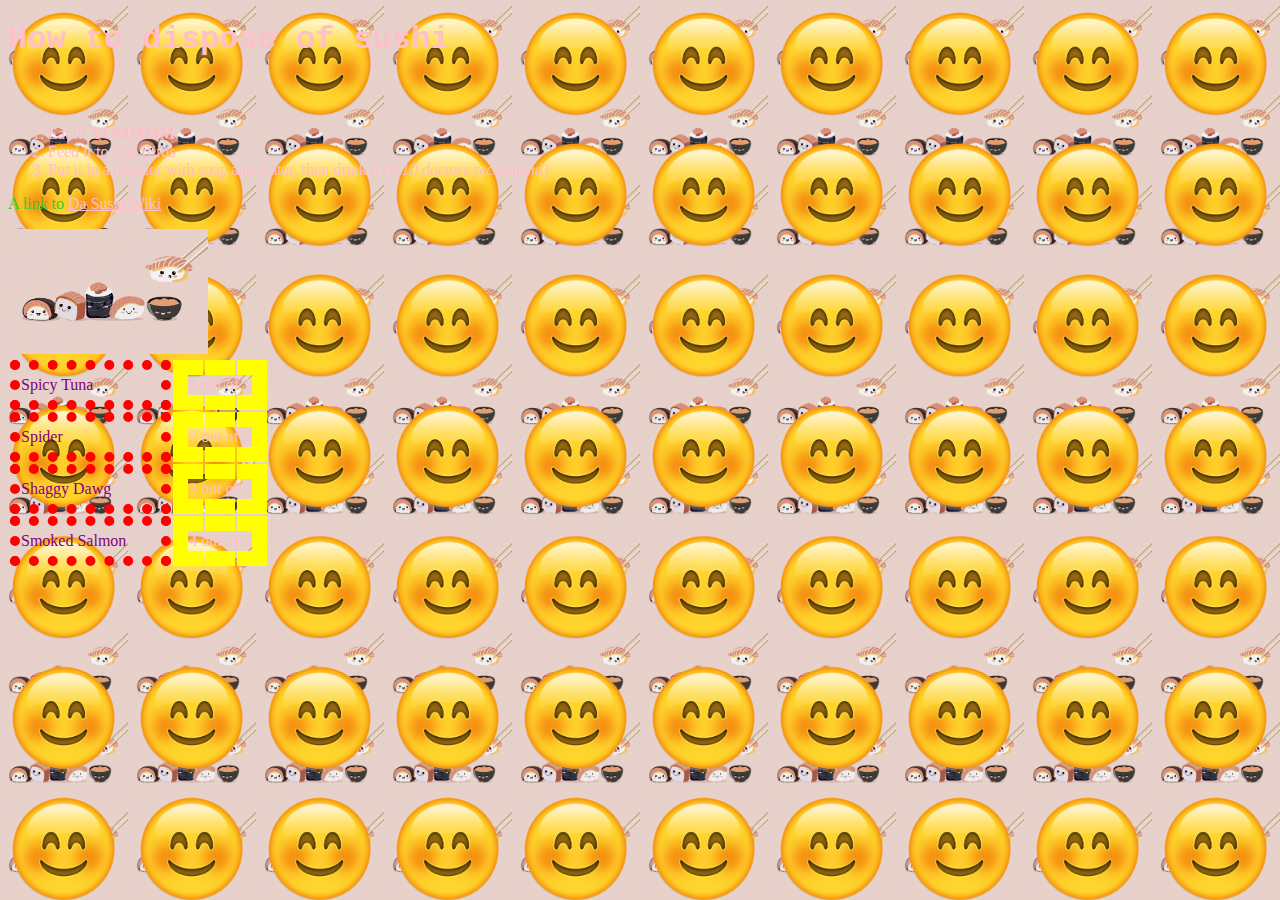
<file: index.html>
<!-- MUST include at the start of every html file. tells the computer to interpret the file as html -->
<!DOCTYPE html>

<!-- html tag goes around everything -->
<html>

  <!-- head tag: includes helpful things about page setup. usually 2-5 lines long -->
  <head>
    <!-- This makes the title on the tab "Sushi!!!"-->
    <title>Sushi!!!</title>

    <!--Language interpretation-->
    <meta charset="utf-8">
    <!-- Favicon: image that shows up in the tab -->
    <link rel="icon" href="fav.png" />

    <link rel="stylesheet" href="style.css">
  </head>

  <!-- body tag, usually containing much more. has all of the stuff that gets rendered on your webpage -->
  <body>
    <h1>How to dispose of sushi</h1>

    <ol>
      <li>Eat it! <strong>YUMMMM</strong></li>
      <li>Feed it to The Birds</li>
      <li>Put it in a blender with soap and water, then drink it <em>(9/10 doctors reccomend)</em></li>

    </ol>

    <p>
      A link to 
      <a href="https://en.wikipedia.org/wiki/Sushi">Da Sushi Wiki</a>
    </p>

    <img src="sush.jpg" 
    alt="Sushi in a syle of cartoon"
    width="200"
    height="125" />

    <table>
      <tr>
        <td class="fish">Spicy Tuna</td>
        <td>3 out of 5</td>
      </tr>
      <tr>
        <td class="fish">Spider</td>
        <td>3 out of 5</td>
      </tr>
      <tr>
        <td class="fish">Shaggy Dawg</td>
        <td>3 out of 5</td>
      </tr>
      <tr>
        <td class="fish">Smoked Salmon</td>
        <td>4 out of 5</td>
      </tr>
    </table>

  </body>

</html>
</file>
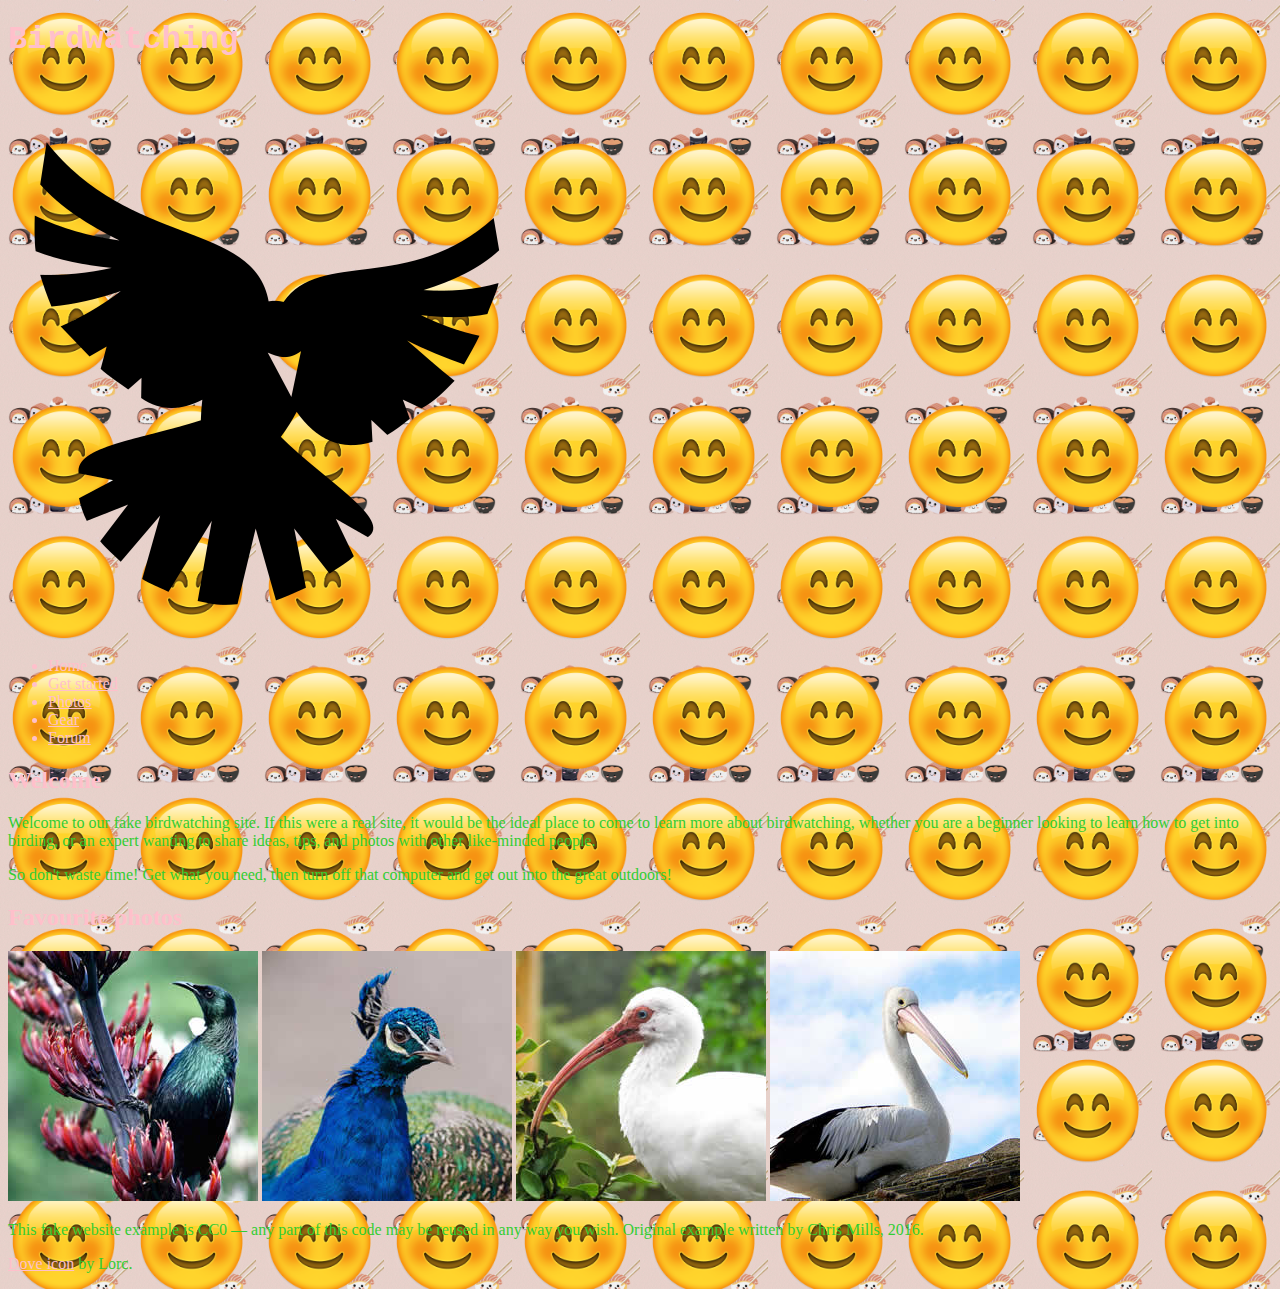
<file: index copy.html>
<!DOCTYPE html>
<html lang="en">
  <head>
    <meta charset="utf-8">
    <title>Birdwatching</title>
    <link href="style.css" rel="stylesheet">

    <!--[if lt IE 9]>
      <script src="https://cdnjs.cloudflare.com/ajax/libs/html5shiv/3.7.3/html5shiv.js"></script>
    <![endif]-->
  </head>

  <body>
    <header>
      
      <h1>Birdwatching</h1>
      <img src="dove.png" alt="a simple dove logo">

    <nav>
      <ul>
        <li><span>Home</span></li>
        <li><a href="#">Get started</a></li>
        <li><a href="#">Photos</a></li>
        <li><a href="#">Gear</a></li>
        <li><a href="#">Forum</a></li>
      </ul>
    </nav>  

    </header>

    <main>
      <h2>Welcome</h2>

      <p>Welcome to our fake birdwatching site. If this were a real site, it would be the ideal place to come to learn more about birdwatching, whether you are a beginner looking to learn how to get into birding, or an expert wanting to share ideas, tips, and photos with other like-minded people.</p>

      <p>So don't waste time! Get what you need, then turn off that computer and get out into the great outdoors!</p>

    </main>    

    <aside>
      <h2>Favourite photos</h2>
      <a href="favorite-1.jpg"><img src="favorite-1_th.jpg" alt="Small black bird, black claws, long black slender beak, links to larger version of the image"></a>
      <a href="favorite-2.jpg"><img src="favorite-2_th.jpg" alt="Top half of a pretty bird with bright blue plumage on neck, light colored beak, blue headdress, links to larger version of the image"></a>
      <a href="favorite-3.jpg"><img src="favorite-3_th.jpg" alt="Top half of a large bird with white plumage, very long curved narrow light colored break, links to larger version of the image"></a>
      <a href="favorite-4.jpg"><img src="favorite-4_th.jpg" alt="Large bird, mostly white plumage with black plumage on back and rear, long straight white beak, links to larger version of the image"></a>
    </aside>    

    <footer>
      <p>This fake website example is CC0 — any part of this code may be reused in any way you wish. Original example written by Chris Mills, 2016.</p>

      <p><a href="http://game-icons.net/lorc/originals/dove.html">Dove icon</a> by Lorc.</p>
    </footer>

  </body>
</html>
</file>
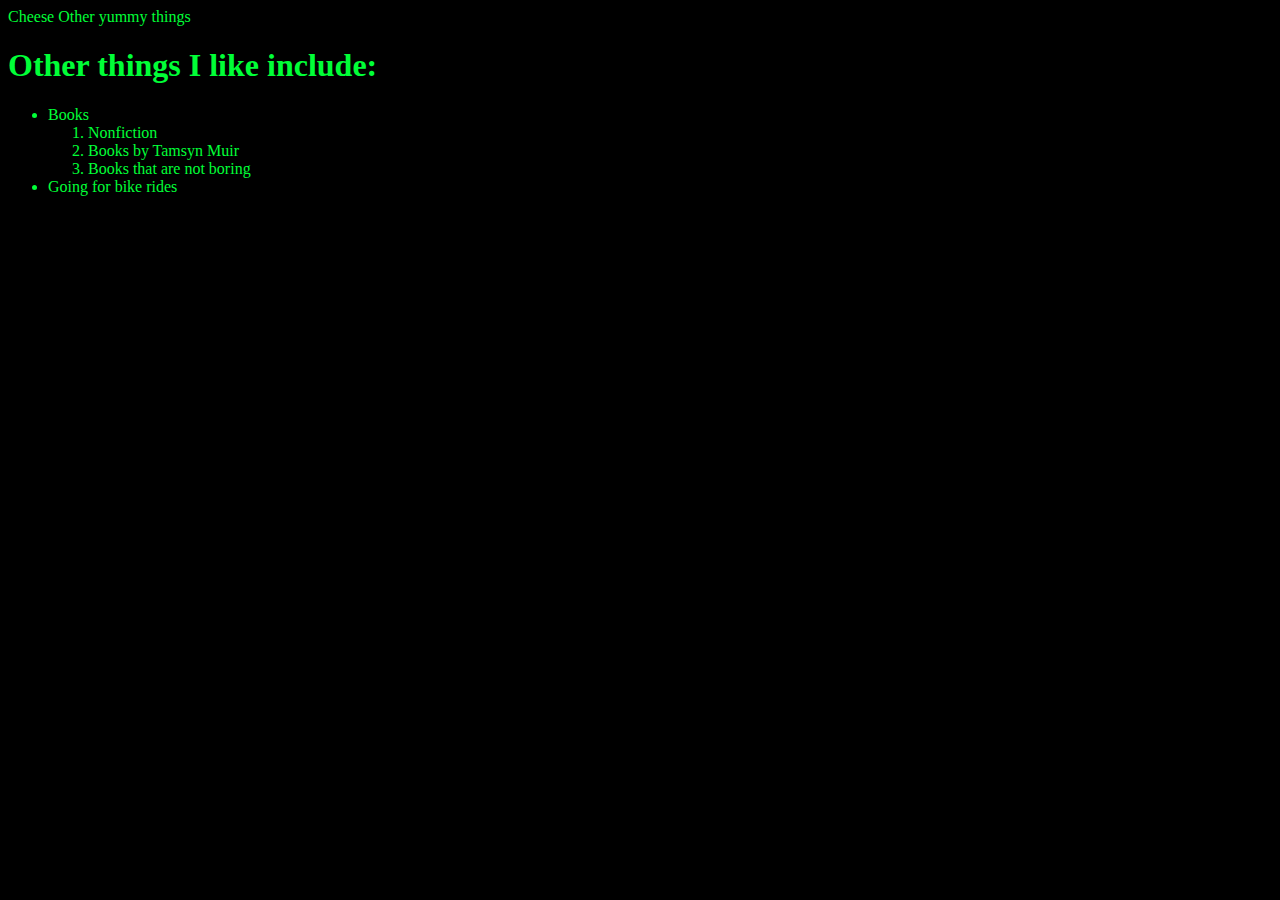
<file: otherStuff.html>
<!DOCTYPE html>
<html>
  <head>
    <title>CHEESE!!!</title>
    <meta charset="utf-8">
    <link href="style2.css" rel="stylesheet">
  </head>

  <body>

    <nav>
      <a class="space" href="./index.html">Cheese</a>
      <a class="space" href="./otherStuff.html">Other yummy things</a>

    </nav>

    <h1>Other things I like include:</h1>

    <ul>
        <li>Books</li>
        <li class="nob">
            <ol>
                <li>Nonfiction</li>
                <li>Books by Tamsyn Muir</li>
                <li>Books that are not boring</li>
            </ol>
        </li>
        <li>Going for bike rides</li>
    </ul>

  </body>


</html>
</file>
<file: style.css>
* {
  color: pink
}

h1 {
  color: pink;
  font-family: 'Courier New', Courier, monospace;
  margin-bottom: 67px;
}

body {
  background-image:  url(fav.png), url(sush.jpg);
  background-repeat: repeat;
  background-position: 10px 10px top right;
  background-size: 10%
}

ol {
  color: orange;
}

p {
   color: limegreen;
}

table {
  color: azure;
}

.fish {
  color: purple;
  padding-right: 35px;
  border: 10px dotted red
}

a:visited {
  color: yellow
}

p:hover {
  color: greenyellow;
}

td {
  border: 15px dashed yellow
}
</file>
<file: style2.css>
.nob {
    list-style: none;

}

html {
    background-color: #000000
}


nav a {
  text-decoration-line: none
}

* {
    color: #00ff37;
}
</file>
